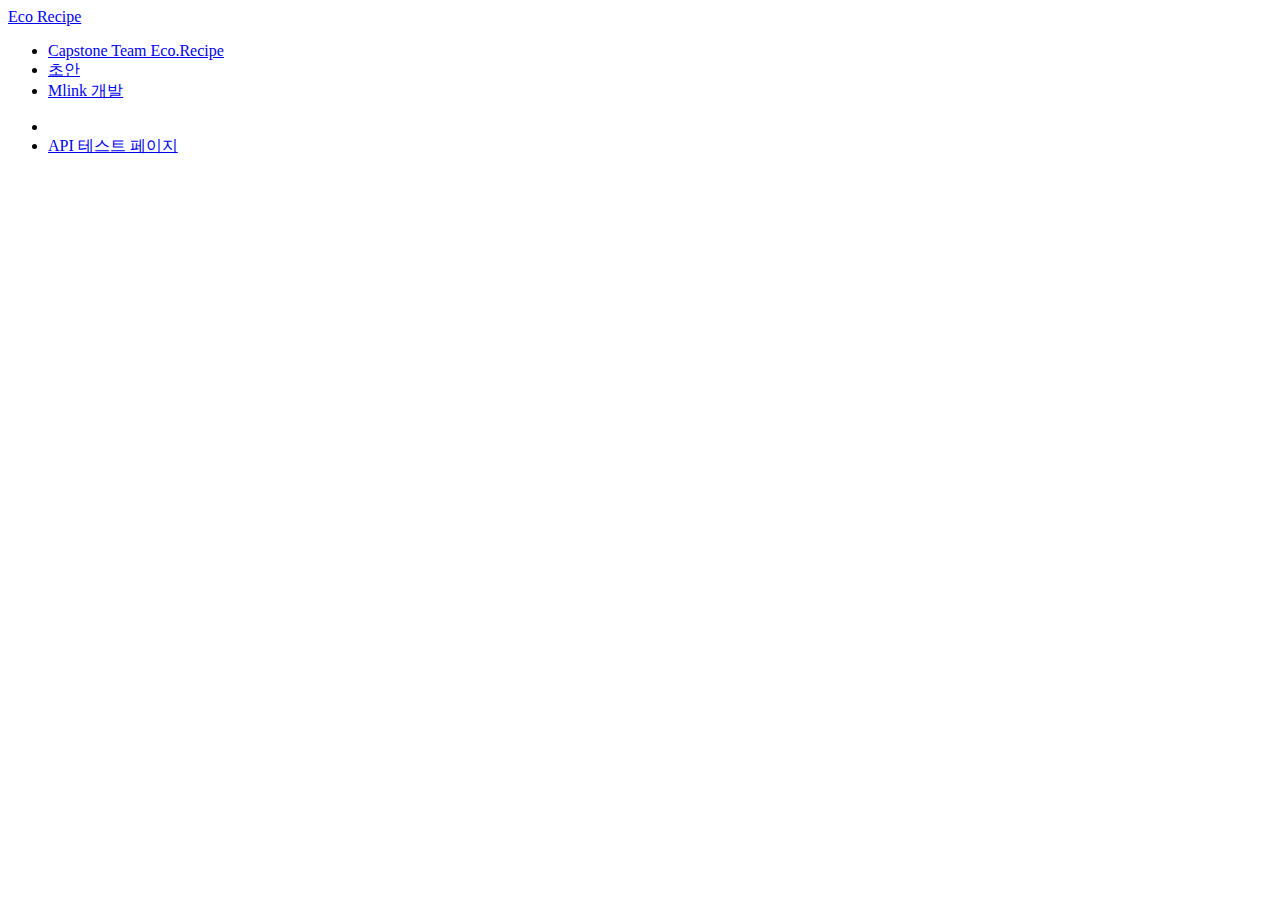
<file: recipe/src/main/resources/templates/footer.html>
<html lang="en" xmlns:th="http://www.thymeleaf.org">

<th:block th:fragment="footer">

    <footer class="footer">
        <div class="container">
            <a class="footer-brand" href="index.html" th:href="@{/}">Eco Recipe</a>
            <ul class="pull-center">
                <li>
                    <a href="#" target="_blank">
                        Capstone Team Eco.Recipe
                    </a>
                </li>
                <li>
                    <a href="https://www.notion.so/71de63e68df245bc93187039d681a12c" target="_blank">
                        초안
                    </a>
                </li>
                <li>
                    <a href="#">
                        Mlink 개발
                    </a>
                </li>
            </ul>
            <ul class="social-buttons float-right">
                <li>
                    <a href="https://github.com/college-capstone-team-1/cooking-app-spring" target="_blank" class="btn btn-just-icon btn-link btn-github">
                        <i class="fa fa-github"></i>
                    </a>
                </li>
                <li>
                    <a href="test.html" th:href="@{/test}">API 테스트 페이지</a>
                </li>
            </ul>
        </div>
    </footer>
    <!--   Core JS Files   -->
    <script src="../static/assets/js/core/jquery.min.js" type="text/javascript" th:src="@{/assets/js/core/jquery.min.js}"></script>
    <script src="../static/assets/js/core/popper.min.js" type="text/javascript" th:src="@{/assets/js/core/popper.min.js}"></script>
    <script src="../static/assets/js/core/bootstrap-material-design.min.js" type="text/javascript" th:src="@{/assets/js/core/bootstrap-material-design.min.js}"></script>
    <script src="../static/assets/js/plugins/moment.min.js" th:src="@{/assets/js/plugins/moment.min.js}"></script>
    <!--	Plugin for the Datepicker, full documentation here: https://github.com/Eonasdan/bootstrap-datetimepicker -->
    <script src="../static/assets/js/plugins/bootstrap-datetimepicker.js" type="text/javascript" th:src="@{/assets/js/plugins/bootstrap-datetimepicker.js}"></script>
    <!--  Plugin for the Sliders, full documentation here: http://refreshless.com/nouislider/ -->
    <script src="../static/assets/js/plugins/nouislider.min.js" type="text/javascript" th:src="@{/assets/js/plugins/nouislider.min.js}"></script>
    <!--	Plugin for Tags, full documentation here: https://github.com/bootstrap-tagsinput/bootstrap-tagsinputs  -->
    <script src="../static/assets/js/plugins/bootstrap-tagsinput.js" th:src="@{/assets/js/plugins/bootstrap-tagsinput.js}"></script>
    <!--	Plugin for Select, full documentation here: http://silviomoreto.github.io/bootstrap-select -->
    <script src="../static/assets/js/plugins/bootstrap-selectpicker.js" type="text/javascript" th:src="@{/assets/js/plugins/bootstrap-selectpicker.js}"></script>
    <!--	Plugin for Fileupload, full documentation here: http://www.jasny.net/bootstrap/javascript/#fileinput -->
    <script src="../static/assets/js/plugins/jasny-bootstrap.min.js" type="text/javascript" th:src="@{/assets/js/plugins/jasny-bootstrap.min.js}"></script>
    <!--	Plugin for Small Gallery in Product Page -->
    <script src="../static/assets/js/plugins/jquery.flexisel.js" type="text/javascript" th:src="@{/assets/js/plugins/jquery.flexisel.js}"></script>
    <!-- Plugins for presentation and navigation  -->
    <script src="../static/assets/demo/modernizr.js" type="text/javascript" th:src="@{/assets/demo/modernizr.js}"></script>
    <script src="../static/assets/demo/vertical-nav.js" type="text/javascript" th:src="@{/assets/demo/vertical-nav.js}"></script>
    <!-- Place this tag in your head or just before your close body tag. -->
    <script async defer src="https://buttons.github.io/buttons.js"></script>
    <!-- Control Center for Material Kit: parallax effects, scripts for the example pages etc -->
    <script src="../static/assets/js/material-kit.js?v=2.2.1" type="text/javascript" th:src="@{/assets/js/material-kit.js?v='2.2.1'}"></script>

</th:block>
</file>
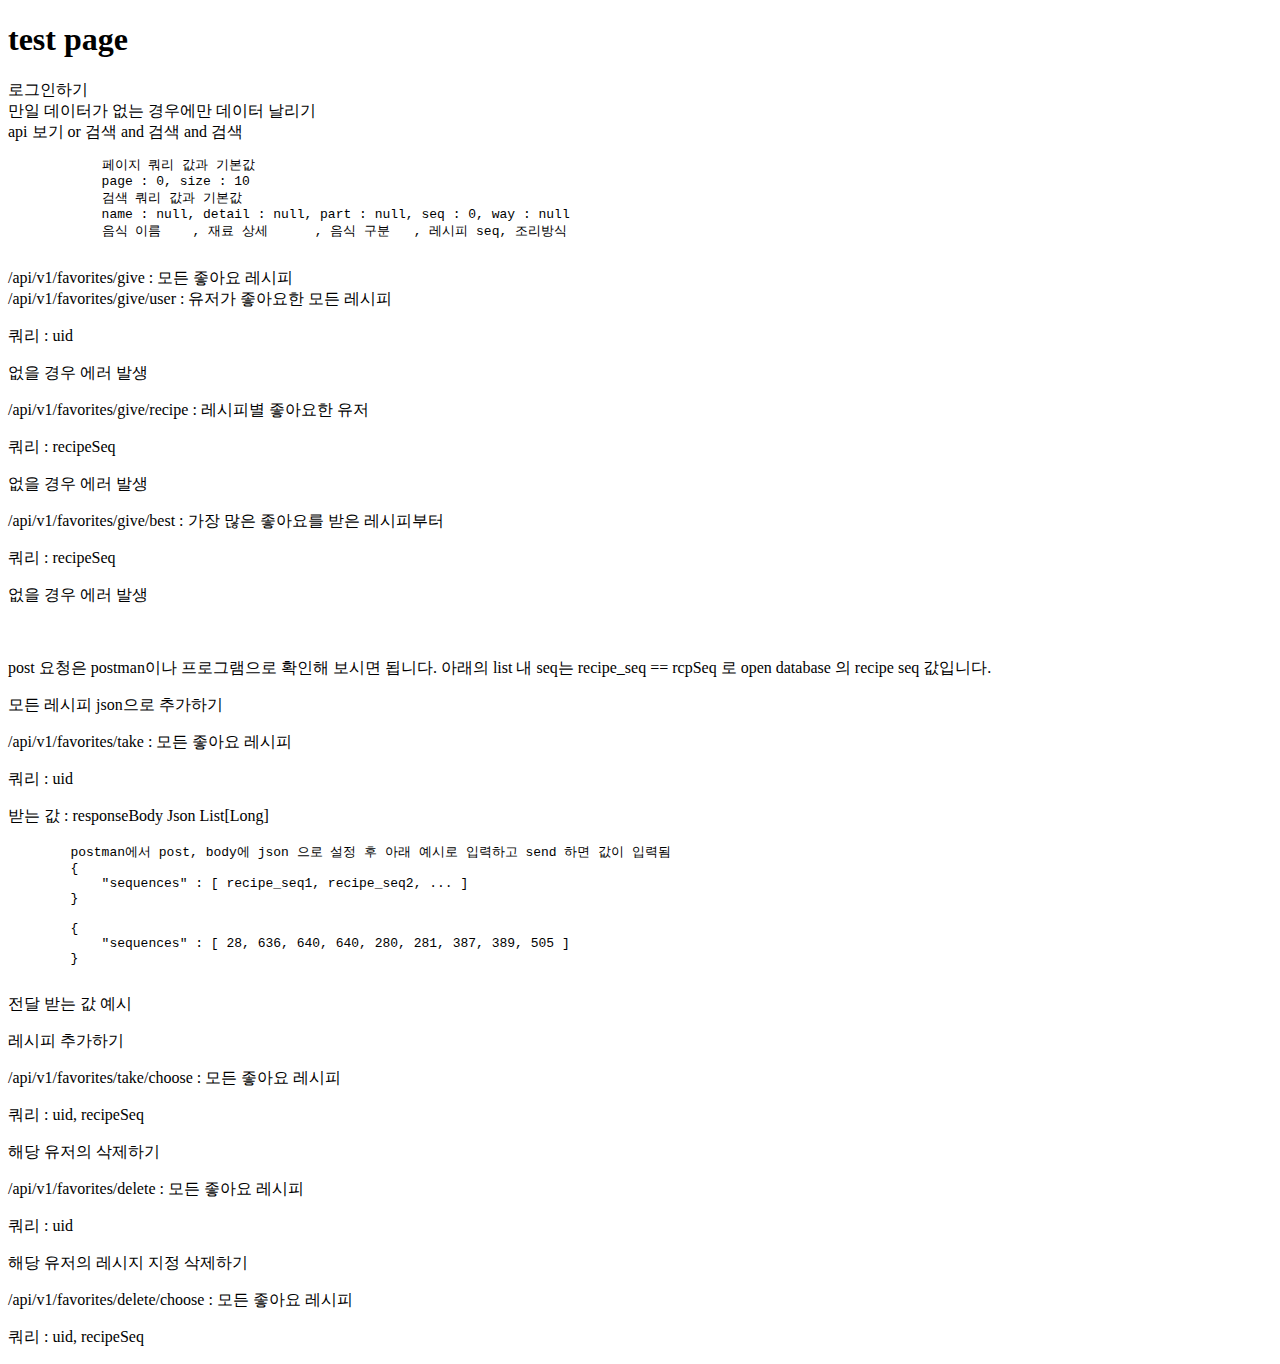
<file: recipe/src/main/resources/templates/test.html>
<!DOCTYPE html>
<html lang="en" xmlns:th="http://www.thymeleaf.org">
<head>
    <meta charset="UTF-8">
    <title>test</title>
</head>
<body>
<h1>
    test page
</h1>

<a th:href="@{account}"> 로그인하기 </a>

<div>
    <a th:href="@{/api/v2/save}">만일 데이터가 없는 경우에만</a>
    <a th:href="@{/api/v2/delete/all}">데이터 날리기</a>
</div>

<div>
    <a th:href="@{/api/v1}">api 보기</a>

    <a th:href="@{/api/v1/search/find-with}"> or 검색</a>
    <a th:href="@{/api/v1/search/find-only}"> and 검색</a>
    <a th:href="@{/api/v1/recipes/rank}"> and 검색</a>

    <div>
        <pre>
            페이지 쿼리 값과 기본값
            page : 0, size : 10
            검색 쿼리 값과 기본값
            name : null, detail : null, part : null, seq : 0, way : null
            음식 이름    , 재료 상세      , 음식 구분   , 레시피 seq, 조리방식
        </pre>
    </div>
</div>

<div>
    <a th:href="@{/api/v1/favorites/give}">/api/v1/favorites/give : 모든 좋아요 레시피</a>
    <br>
    <a th:href="@{/api/v1/favorites/give/user}">/api/v1/favorites/give/user : 유저가 좋아요한 모든 레시피</a>
    <p>쿼리 : uid</p>
    <p>없을 경우 에러 발생</p>
    <a th:href="@{/api/v1/favorites/give/recipe}">/api/v1/favorites/give/recipe : 레시피별 좋아요한 유저</a>
    <p>쿼리 : recipeSeq</p>
    <p>없을 경우 에러 발생</p>
    <a th:href="@{/api/v1/favorites/give/best}">/api/v1/favorites/give/best : 가장 많은 좋아요를 받은 레시피부터</a>
    <p>쿼리 : recipeSeq</p>
    <p>없을 경우 에러 발생</p>
    <br>
    <br>
    post 요청은 postman이나 프로그램으로 확인해 보시면 됩니다.
    아래의 list 내 seq는 recipe_seq == rcpSeq 로 open database 의 recipe seq 값입니다.

    <p>모든 레시피 json으로 추가하기</p>
    <p>/api/v1/favorites/take : 모든 좋아요 레시피</p>
    <p>쿼리 : uid</p>
    <p>받는 값 : responseBody Json List[Long]</p>
    <pre>
        postman에서 post, body에 json 으로 설정 후 아래 예시로 입력하고 send 하면 값이 입력됨
        {
            "sequences" : [ recipe_seq1, recipe_seq2, ... ]
        }

        {
            "sequences" : [ 28, 636, 640, 640, 280, 281, 387, 389, 505 ]
        }
    </pre>
    전달 받는 값 예시
    <p>레시피 추가하기</p>
    <p>/api/v1/favorites/take/choose : 모든 좋아요 레시피</p>
    <p>쿼리 : uid, recipeSeq</p>

    <p>해당 유저의 삭제하기</p>
    <p>/api/v1/favorites/delete : 모든 좋아요 레시피</p>
    <p>쿼리 : uid</p>
    <p>해당 유저의 레시지 지정 삭제하기</p>
    <p>/api/v1/favorites/delete/choose : 모든 좋아요 레시피</p>
    <p>쿼리 : uid, recipeSeq</p>
</div>
</body>
</html>
</file>
